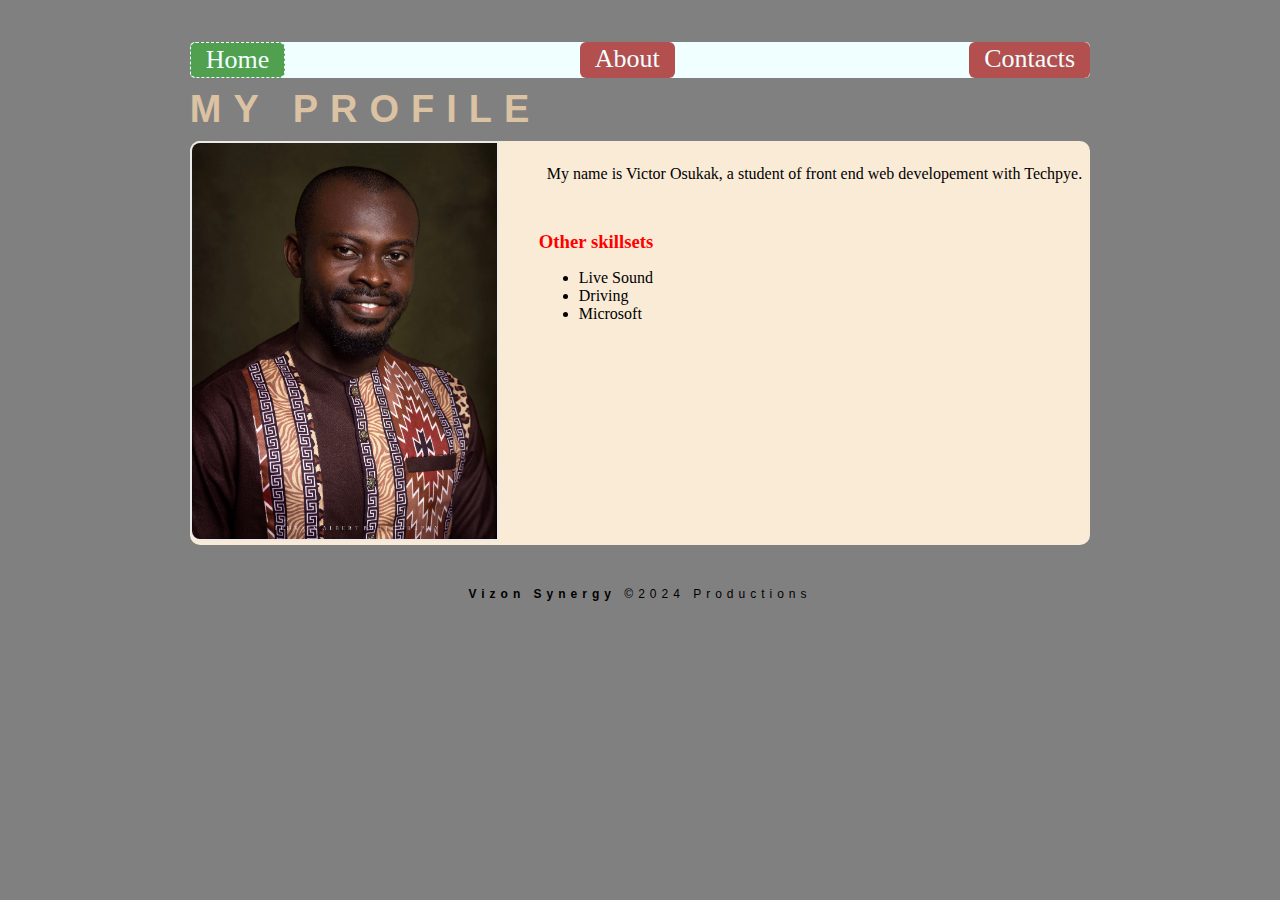
<file: index.html>
<!DOCTYPE html>
<html lang="en">
  <head>
    <meta charset="UTF-8" />
    <meta name="viewport" content="width=device-width, initial-scale=1.0" />
    <title>My First Web Page</title>
    <link rel="stylesheet" href="style.css" />
  </head>
  <body>
    <div class="container">
      <nav>
        <a class="current" id="home" href="./index.html">Home</a>
        <a id="about" href="./aboutme.html">About</a>
        <a id="contacts" href="./contacts.html">Contacts</a>
      </nav>
      <h2>MY PROFILE</h2>
      <div class="contentwrap">
        <div class="leftContainer">
          <img src="./Images/PortraitVic.jpg" alt="Portrait of Victor" />
        </div>

        <div class="aboutMe">
          <p>
            My name is Victor Osukak, a student of front end web developement
            with Techpye.
          </p>
          <h3>Other skillsets</h3>
          <div class="otherSkills">
            <ul>
              <li>Live Sound</li>
              <li>Driving</li>
              <li>Microsoft</li>
            </ul>
          </div>
        </div>
      </div>
    </div>
  </body>
  <footer><strong>Vizon Synergy</strong> &copy2024 Productions</footer>
</html>
</file>
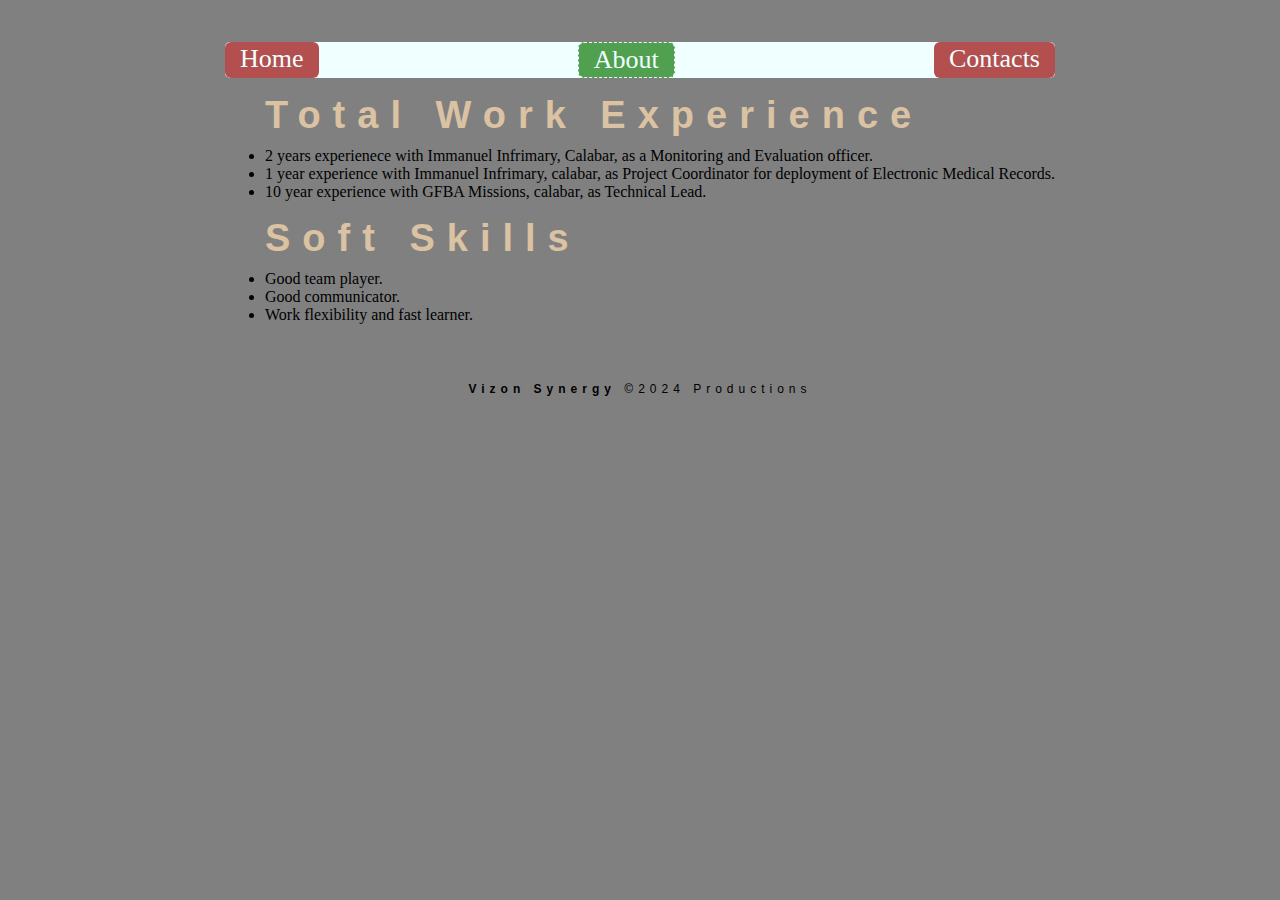
<file: aboutme.html>
<!DOCTYPE html>
<html lang="en">
  <head>
    <meta charset="UTF-8" />
    <meta name="viewport" content="width=device-width, initial-scale=1.0" />
    <link rel="stylesheet" href="./style.css" />
    <title>About Me</title>
  </head>
  <body>
    <div class="container">
      <nav>
        <a id="home" href="./index.html">Home</a>
        <a class="current" id="about" href="./aboutme.html">About</a>
        <a id="contacts" href="./contacts.html">Contacts</a>
      </nav>
      <section>
        <div class="workExperience">
          <ul>
            <h2>Total Work Experience</h2>
            <li>
              2 years experienece with Immanuel Infrimary, Calabar, as a
              Monitoring and Evaluation officer.
            </li>
            <li>
              1 year experience with Immanuel Infrimary, calabar, as Project
              Coordinator for deployment of Electronic Medical Records.
            </li>
            <li>
              10 year experience with GFBA Missions, calabar, as Technical Lead.
            </li>
          </ul>
        </div>
        <div class="softSkills">
          <ul>
            <h2>Soft Skills</h2>
            <li>Good team player.</li>
            <li>Good communicator.</li>
            <li>Work flexibility and fast learner.</li>
          </ul>
        </div>
      </section>
    </div>
  </body>
  <footer><strong>Vizon Synergy</strong> &copy2024 Productions</footer>
</html>
</file>
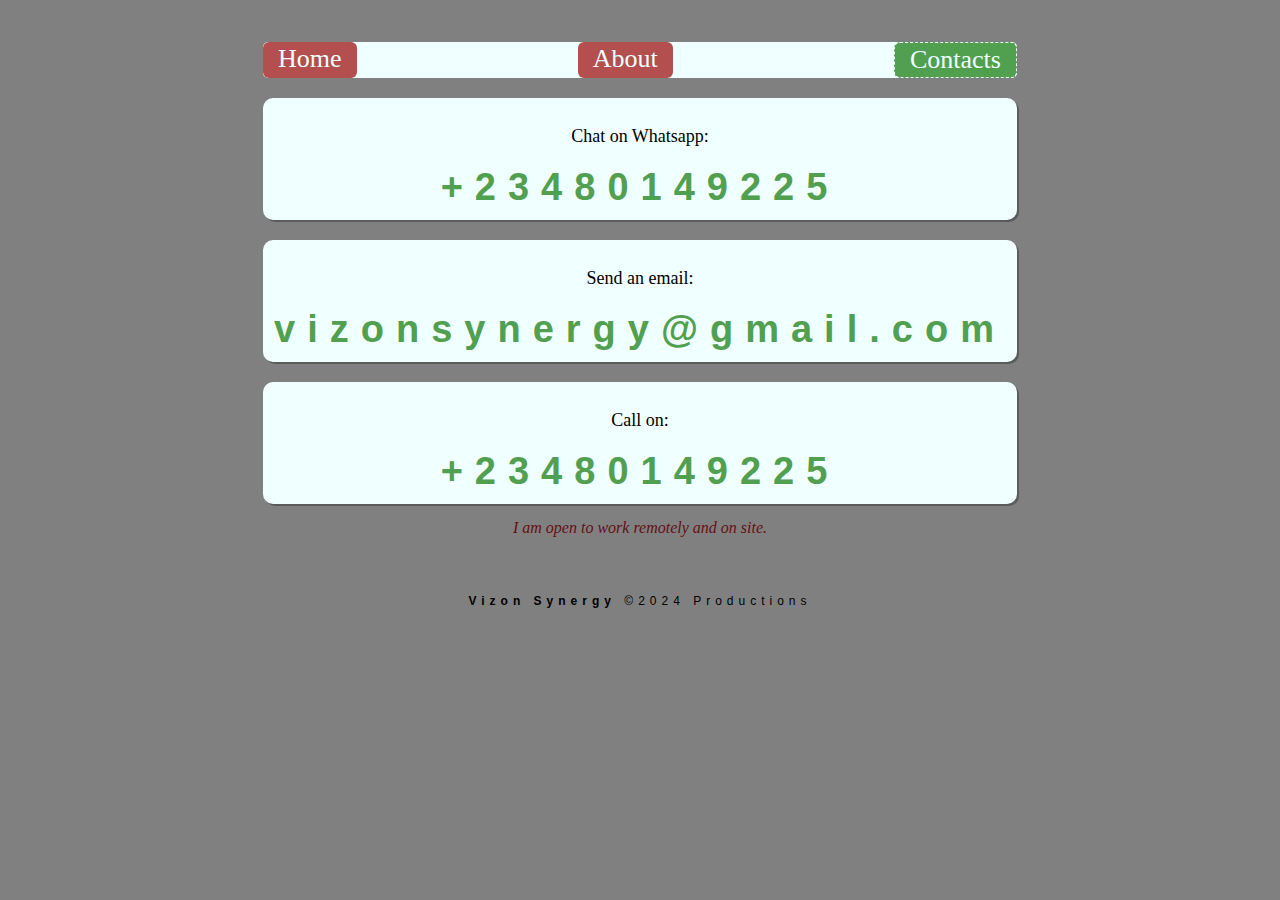
<file: contacts.html>
<!DOCTYPE html>
<html lang="en">
  <head>
    <meta charset="UTF-8" />
    <meta name="viewport" content="width=device-width, initial-scale=1.0" />
    <link rel="stylesheet" href="./style.css" />
    <title>Contacts</title>
  </head>
  <body>
    <div class="container">
      <nav>
        <a id="home" href="./index.html">Home</a>
        <a id="about" href="./aboutme.html">About</a>
        <a class="current" id="contacts" href="./contacts.html">Contacts</a>
      </nav>
      <section class="contacts">
        <div class="call-In">
          <p>Chat on Whatsapp:</p>
          <h2>+23480149225</h2>
        </div>
        <div class="call-In">
          <p>Send an email:</p>
          <h2>vizonsynergy@gmail.com</h2>
        </div>
        <div class="call-In">
          <p>Call on:</p>
          <h2>+23480149225</h2>
        </div>
      </section>
      <div id="condition"><i>I am open to work remotely and on site.</i></div>
    </div>
  </body>
  <footer><strong>Vizon Synergy</strong> &copy2024 Productions</footer>
</html>
</file>
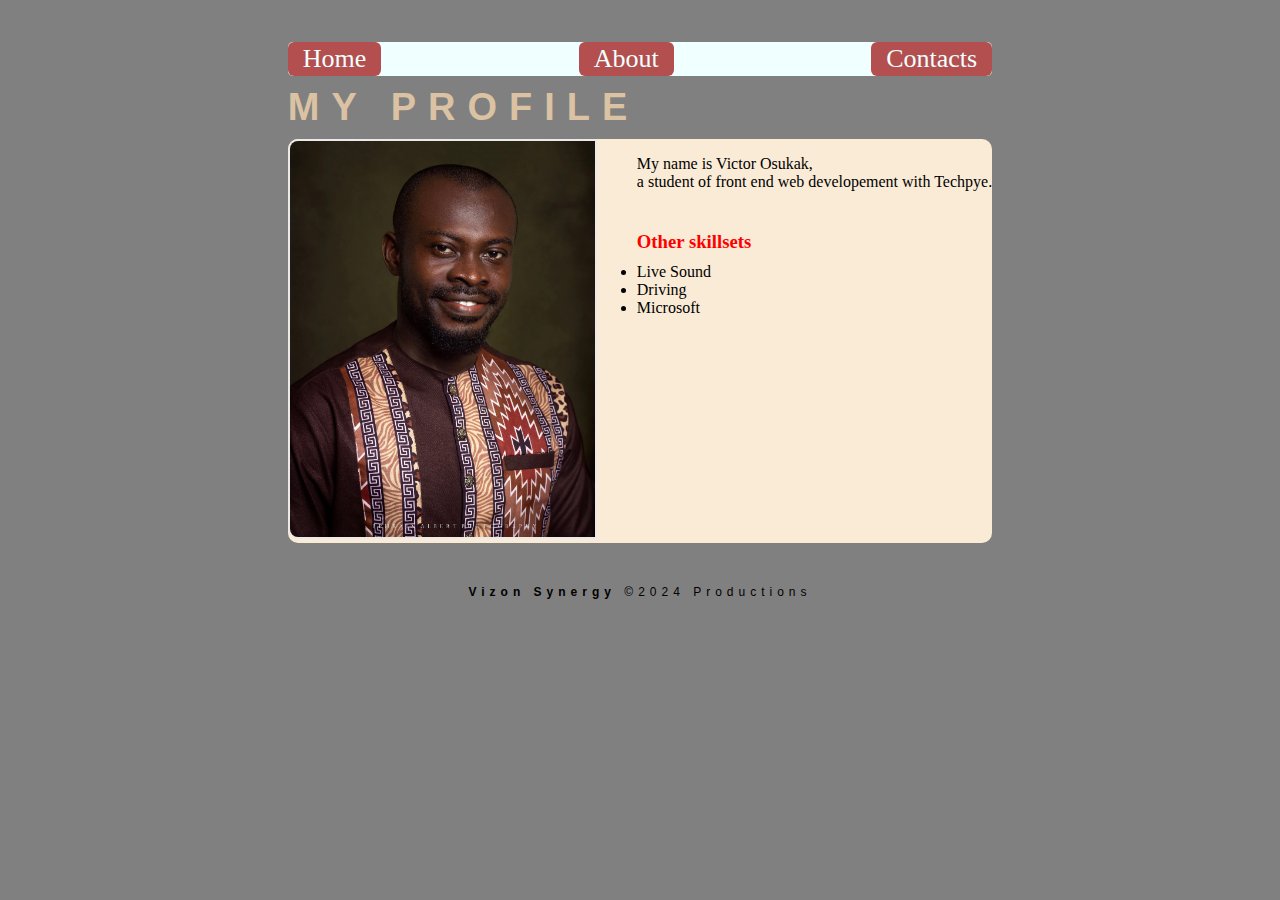
<file: my1stPractice.html>
<!DOCTYPE html>
<html lang="en">
  <head>
    <meta charset="UTF-8" />
    <meta name="viewport" content="width=device-width, initial-scale=1.0" />
    <title>My First Web Page</title>
    <link rel="stylesheet" href="style.css" />
  </head>
  <body>
    <div class="container">
      <nav>
        <a id="home" href="./my1stPractice.html">Home</a>
        <a id="about" href="./aboutme.html">About</a>
        <a id="contacts" href="./contacts.html">Contacts</a>
      </nav>
      <h2>MY PROFILE</h2>
      <div class="contentwrap">
        <div class="leftContainer">
          <img src="./Images/PortraitVic.jpg" alt="Portrait of Victor" />
        </div>

        <div id="aboutMe">
          <p>
            My name is Victor Osukak, <br />
            a student of front end web developement with Techpye.
          </p>
          <h3>Other skillsets</h3>
          <div class="otherSkills">
            <li>Live Sound</li>
            <li>Driving</li>
            <li>Microsoft</li>
          </div>
        </div>
      </div>
    </div>
  </body>
  <footer><strong>Vizon Synergy</strong> &copy2024 Productions</footer>
</html>
</file>
<file: style.css>
* {
  box-sizing: border-box;
}

body {
  width: 100%;
  margin: 0;
  display: flex;
  flex-direction: column;
  align-items: center;
  justify-content: center;
  background-color: grey;
}

.container {
  margin: 2em;
}
.contentwrap {
  display: flex;
  justify-content: center;
  align-content: center;
  gap: 40px;
  background-color: antiquewhite;
  border-radius: 10px;
  min-height: 400px;
}
nav {
  margin: 10px 0 10px 0;
  display: flex;
  justify-content: space-between;
  background-color: azure;
  border-radius: 5px;
}
nav a {
  text-decoration: none;
  font-weight: 500;
  font-size: 26px;
  color: azure;
  background-color: rgb(179, 79, 79);
  padding: 2px 15px 2px 15px;
  border-radius: 6px;

  &:hover {
    color: rgb(80, 160, 80);
    background-color: rgb(232, 236, 210);
  }
}

h2 {
  color: rgb(218, 194, 163);
  font-family: "Franklin Gothic Medium", "Arial Narrow", Arial, sans-serif;
  font-weight: 700;
  font-size: 38px;
  letter-spacing: 12px;
  margin: 0 0 10px 0;
}
.contentwrap img {
  max-height: 400px;
  width: fit-content;
  border-radius: 10px 0 0 10px;
  border: 2px solid rgb(236, 233, 233);
}

.current {
  background-color: rgb(80, 160, 80);
  border: 1.5px dashed azure;

  &:hover {
    border: 0;
  }
}
.aboutMe p {
  padding: 8px;
}
h3 {
  color: red;
  margin: 40px 0 10px 0;
}

footer {
  padding: 10px 0 3px 0;
  font-family: Impact, Haettenschweiler, "Arial Narrow Bold", sans-serif;
  font-size: 12px;
  letter-spacing: 5px;
}

.call-In {
  display: flex;
  flex-direction: column;
  align-items: center;
  margin-top: 20px;
  background-color: azure;
  padding: 10px;
  border-radius: 10px;
  box-shadow: 2px 2px rgb(92, 91, 91);

  &:hover {
    background-color: whitesmoke;
    box-shadow: 2px 2px red;
  }
}

.call-In h2 {
  margin: 1px;
  color: rgb(80, 160, 80);
}

.call-In p {
  font-size: 18px;
  font-weight: 400;
}

#condition {
  display: flex;
  align-self: center;
  justify-content: center;
  color: rgb(100, 16, 16);
  padding: 15px 10px;
}
</file>
